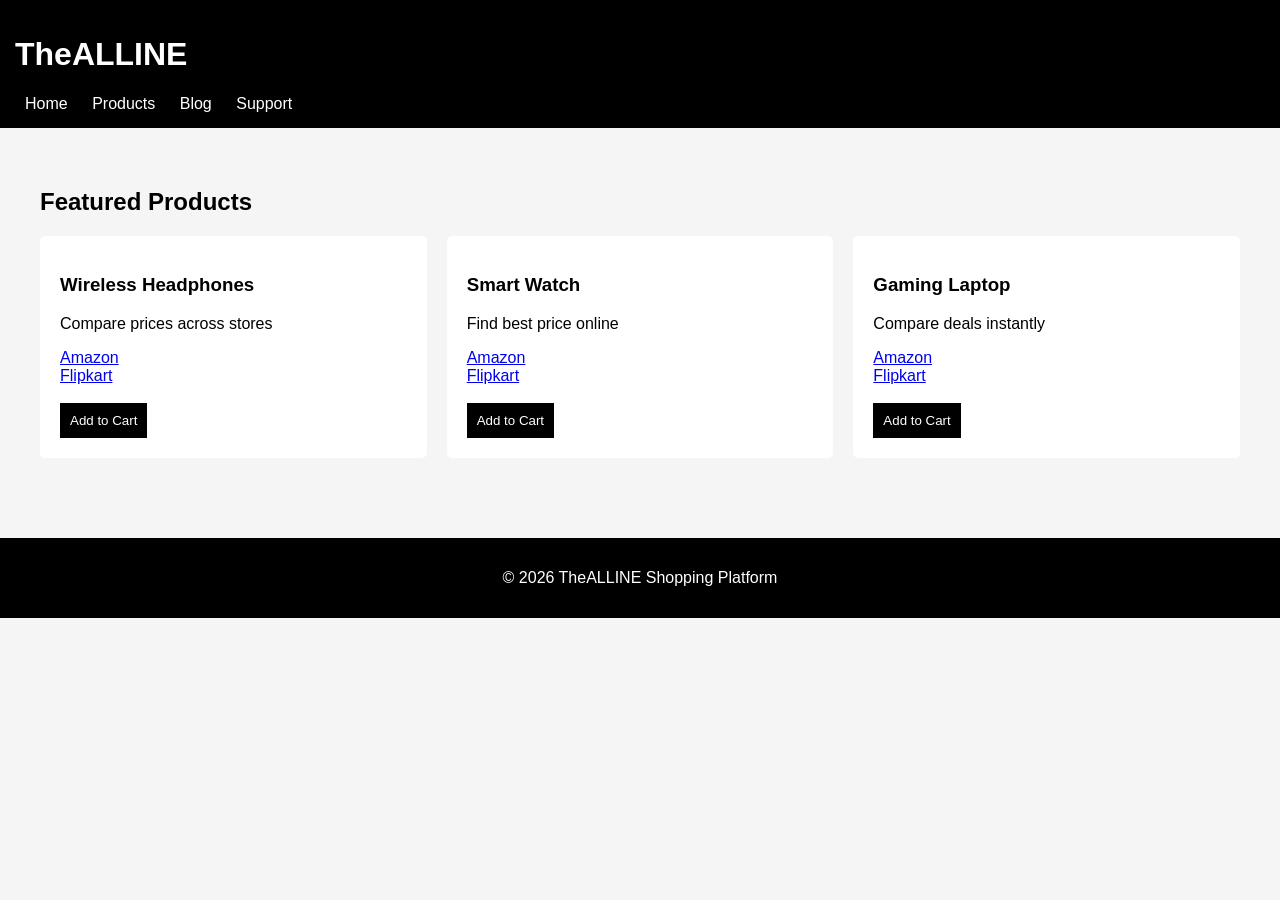
<file: index.html>
<!DOCTYPE html>
<html lang="en">
<head>
<meta charset="UTF-8">
<meta name="viewport" content="width=device-width, initial-scale=1.0">
<title>TheALLINE - Smart Shopping Platform</title>
<style>
body{font-family:Arial;margin:0;background:#f5f5f5}
header{background:black;color:white;padding:15px}
nav a{color:white;margin:10px;text-decoration:none}
.container{padding:40px}
.products{display:grid;grid-template-columns:repeat(3,1fr);gap:20px}
.card{background:white;padding:20px;border-radius:5px}
button{padding:10px;background:black;color:white;border:none}
footer{background:black;color:white;text-align:center;padding:15px;margin-top:40px}
</style>
</head>

<body>

<header>
<h1>TheALLINE</h1>
<nav>
<a href="#">Home</a>
<a href="#">Products</a>
<a href="#">Blog</a>
<a href="#">Support</a>
</nav>
</header>

<div class="container">

<h2>Featured Products</h2>

<div class="products">

<div class="card">
<h3>Wireless Headphones</h3>
<p>Compare prices across stores</p>
<a href="https://amazon.com" target="_blank">Amazon</a><br>
<a href="https://flipkart.com" target="_blank">Flipkart</a><br><br>
<button>Add to Cart</button>
</div>

<div class="card">
<h3>Smart Watch</h3>
<p>Find best price online</p>
<a href="https://amazon.com" target="_blank">Amazon</a><br>
<a href="https://flipkart.com" target="_blank">Flipkart</a><br><br>
<button>Add to Cart</button>
</div>

<div class="card">
<h3>Gaming Laptop</h3>
<p>Compare deals instantly</p>
<a href="https://amazon.com" target="_blank">Amazon</a><br>
<a href="https://flipkart.com" target="_blank">Flipkart</a><br><br>
<button>Add to Cart</button>
</div>

</div>

</div>

<footer>
<p>© 2026 TheALLINE Shopping Platform</p>
</footer>

</body>
</html>
</file>
